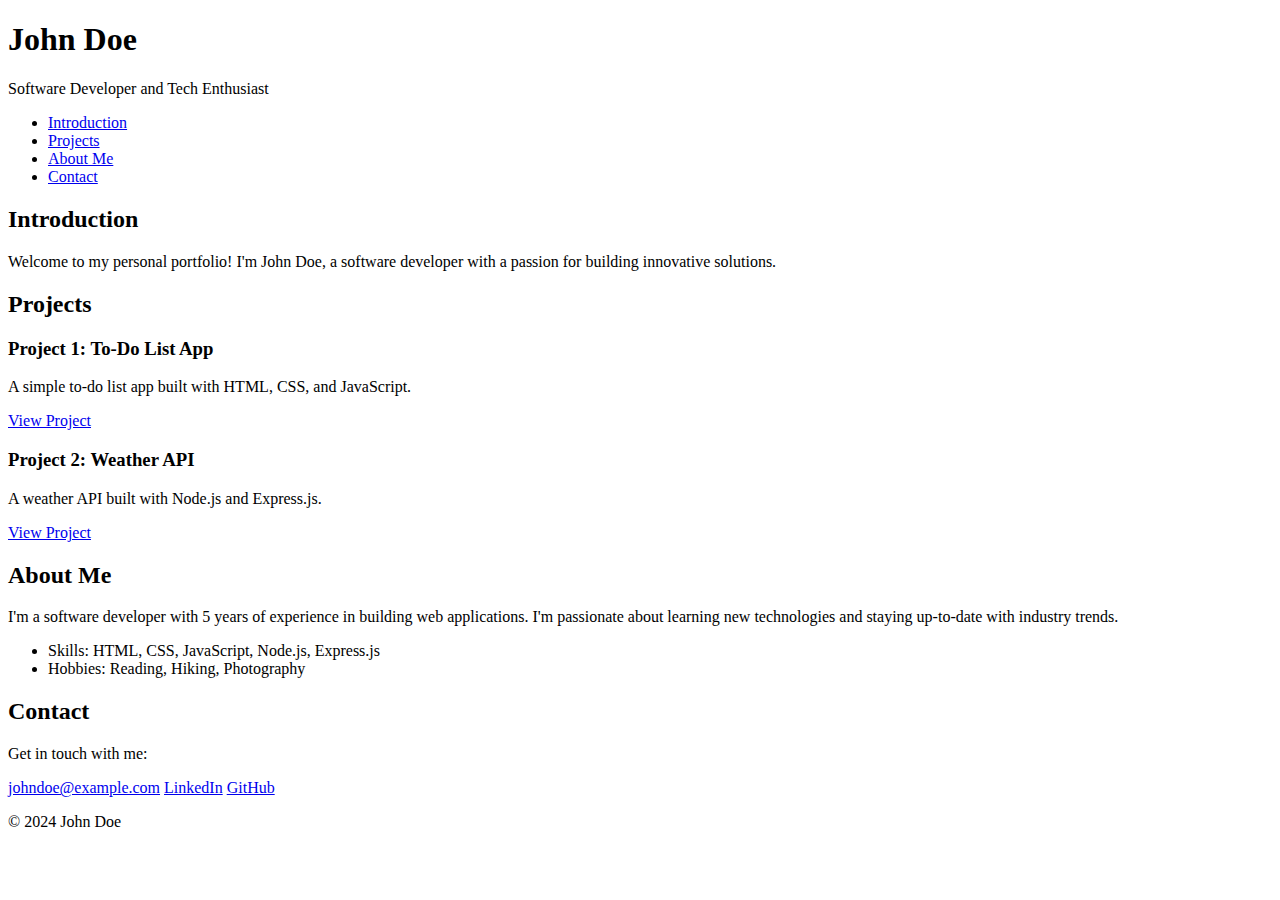
<file: portfolio/index.html>
<!DOCTYPE html>
<html lang="en">
  <head>
    <meta charset="utf-8">
    <title>John Doe - Personal Portfolio</title>
  </head>
  <body>
    <header>
      <h1>John Doe</h1>
      <p>Software Developer and Tech Enthusiast</p>
    </header>
    <nav>
      <ul>
        <li><a href="#introduction">Introduction</a></li>
        <li><a href="#projects">Projects</a></li>
        <li><a href="#about">About Me</a></li>
        <li><a href="#contact">Contact</a></li>
      </ul>
    </nav>
    <section id="introduction">
      <h2>Introduction</h2>
      <p>Welcome to my personal portfolio! I'm John Doe, a software developer with a passion for building innovative solutions.</p>
    </section>
    <section id="projects">
      <h2>Projects</h2>
      <article class="project">
        <h3>Project 1: To-Do List App</h3>
        <p>A simple to-do list app built with HTML, CSS, and JavaScript.</p>
        <a href="https://example.com/project1" target="_blank">View Project</a>
      </article>
      <article class="project">
        <h3>Project 2: Weather API</h3>
        <p>A weather API built with Node.js and Express.js.</p>
        <a href="https://example.com/project2" target="_blank">View Project</a>
      </article>
    </section>
    <section id="about">
      <h2>About Me</h2>
      <p>I'm a software developer with 5 years of experience in building web applications. I'm passionate about learning new technologies and staying up-to-date with industry trends.</p>
      <ul>
        <li>Skills: HTML, CSS, JavaScript, Node.js, Express.js</li>
        <li>Hobbies: Reading, Hiking, Photography</li>
      </ul>
    </section>
    <section id="contact">
      <h2>Contact</h2>
      <p>Get in touch with me:</p>
      <a href="mailto:johndoe@example.com">johndoe@example.com</a>
      <a href="https://www.linkedin.com/in/johndoe/" target="_blank">LinkedIn</a>
      <a href="https://github.com/johndoe" target="_blank">GitHub</a>
    </section>
    <footer>
      <p>&copy; 2024 John Doe</p>
    </footer>
  </body>
</html>
</file>
